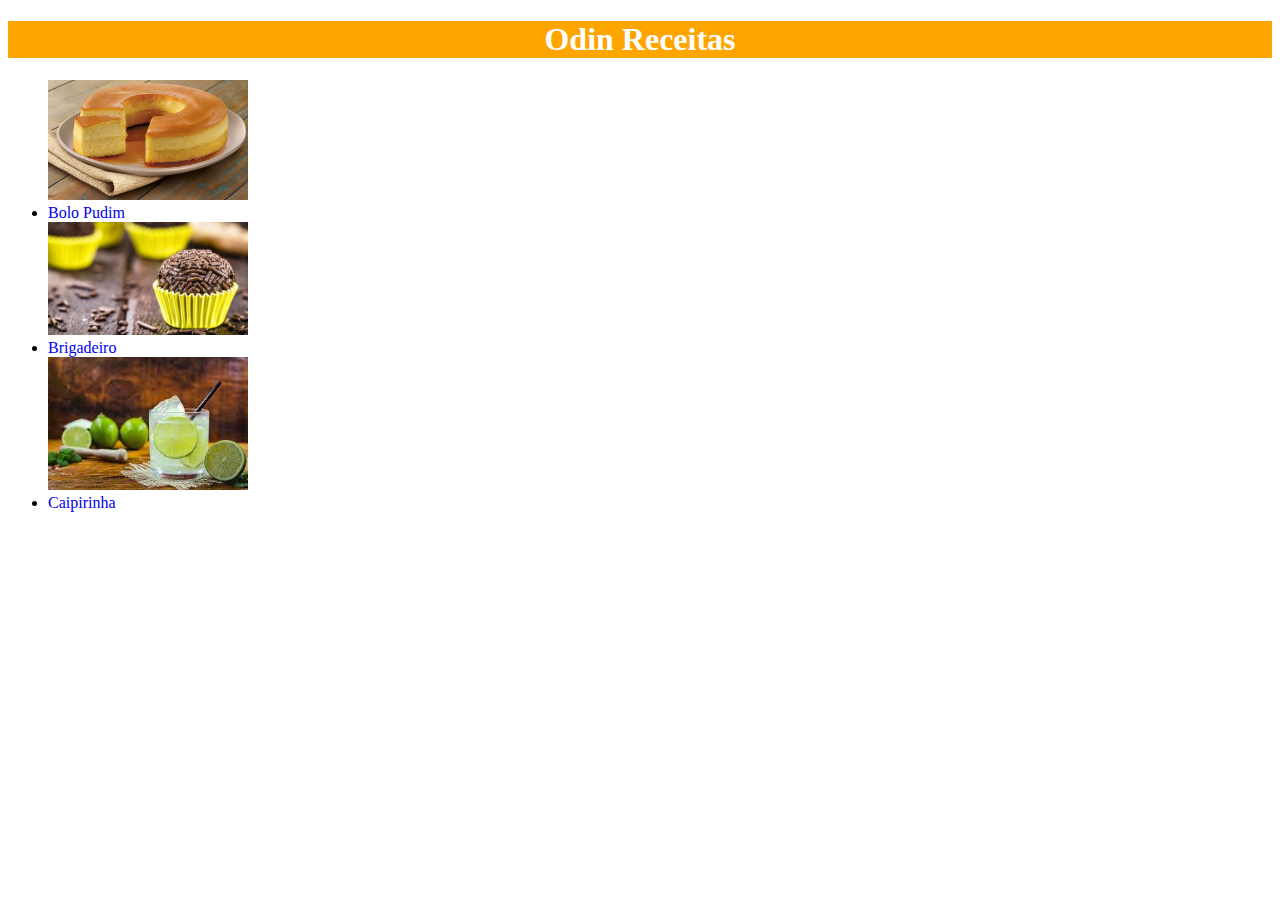
<file: index.html>
<!DOCTYPE html>
<html lang="pt-BR">

<head>
  <meta charset="UTF-8">

  <title>Odin Receitas</title>
  <link rel="stylesheet" href="./style.css">
</head>

<body>
  <h1 class="principal">Odin Receitas</h1>
  <ul>

    <img src="./imagens/bolo-pudim.jpg" alt="Bolo Pudim" class="image">

    <li><a href="./receitas/bolo-pudim.html">Bolo Pudim</a></li>

    <img src="./imagens/brigadeiro.jpg" alt="Brigadeiro" class="image">

    <li><a href="./receitas/brigadeiro.html">Brigadeiro</a></li>

    <img src="./imagens/caipirinha.jpg" alt="Caipirinha" class="image">

    <li><a href="./receitas/caipirinha.html">Caipirinha</a></li>

  </ul>

</body>

</html>
</file>
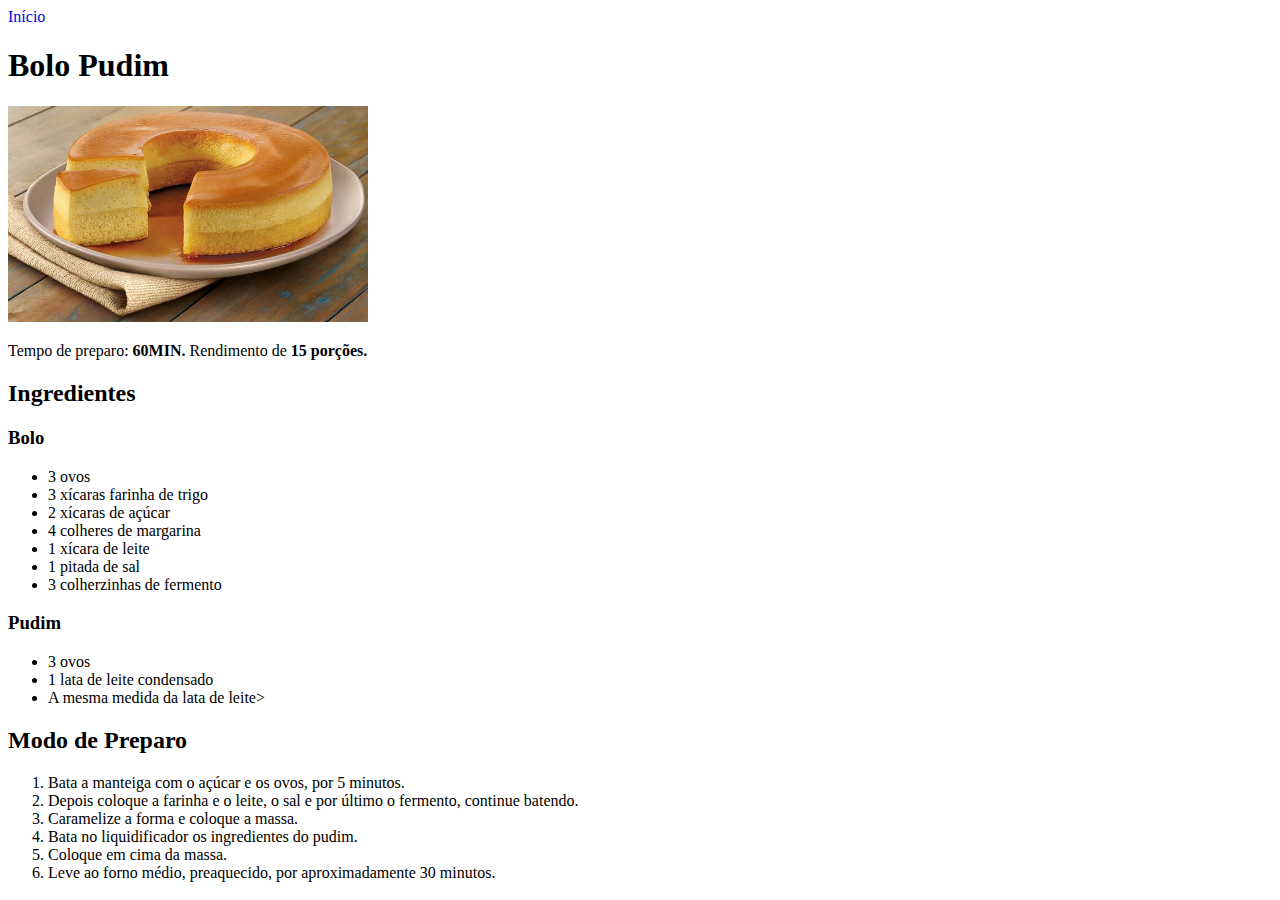
<file: receitas/bolo-pudim.html>
<!DOCTYPE html>
<html lang="pt-BR">

<head>
  <meta charset="UTF-8">

  <title>Bolo Pudim</title>
  <link rel="stylesheet" href="../style.css">
</head>

<body>
  <a href="../index.html">Início</a>
  <h1>Bolo Pudim</h1>
  <img src="../imagens/bolo-pudim.jpg" alt="Bolo Pudim" class="imagepage">
  <p>Tempo de preparo: <b>60MIN.</b> Rendimento de <b>15 porções.</b></p>
  <h2>Ingredientes</h2>
  <h3>Bolo</h3>
  <ul>
    <li>3 ovos</li>
    <li>3 xícaras farinha de trigo</li>
    <li>2 xícaras de açúcar</li>
    <li>4 colheres de margarina</li>
    <li>1 xícara de leite</li>
    <li>1 pitada de sal</li>
    <li>3 colherzinhas de fermento</li>
  </ul>
  <h3>Pudim</h3>
  <ul>
    <li>3 ovos</li>
    <li>1 lata de leite condensado</li>
    <li>A mesma medida da lata de leite>
  </ul>
  <h2>Modo de Preparo</h2>
  <ol>
    <li>Bata a manteiga com o açúcar e os ovos, por 5 minutos.</li>

    <li>Depois coloque a farinha e o leite, o sal e por último o fermento, continue batendo.</li>

    <li>Caramelize a forma e coloque a massa.</li>

    <li>Bata no liquidificador os ingredientes do pudim.</li>

    <li>Coloque em cima da massa.</li>

    <li>Leve ao forno médio, preaquecido, por aproximadamente 30 minutos.</li>
  </ol>
  </ul>

</body>

</html>
</file>
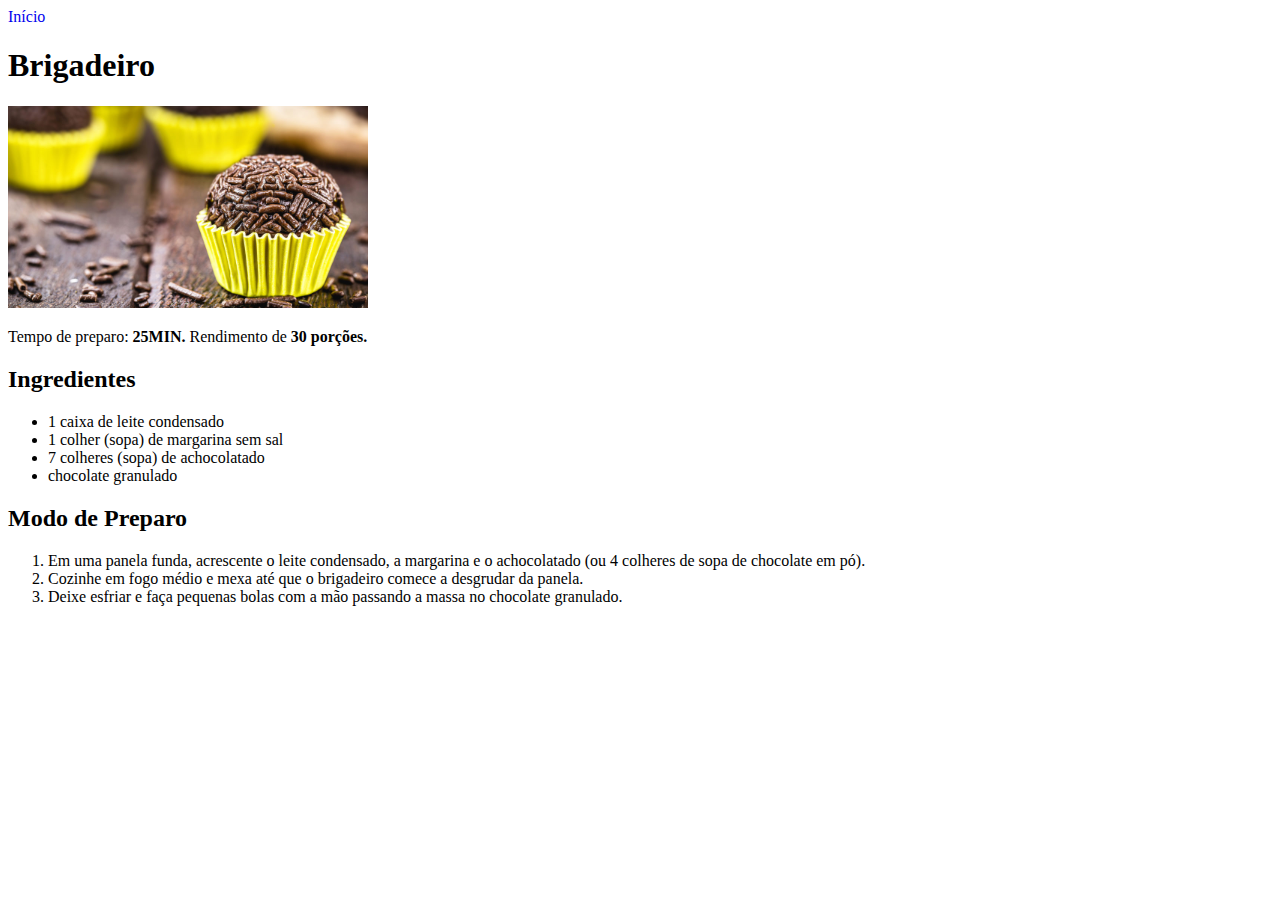
<file: receitas/brigadeiro.html>
<!DOCTYPE html>
<html lang="pt-BR">

<head>
  <meta charset="UTF-8">
  <title>Receita de Brigadeiro</title>
  <link rel="stylesheet" href="../style.css">
</head>

<body>
  <a href="../index.html">Início</a>
  <h1>Brigadeiro</h1>
  <img src="../imagens/brigadeiro.jpg" alt="Brigadeiro" class="imagepage">
  <p>Tempo de preparo: <b>25MIN.</b> Rendimento de <b>30 porções.</b></p>
  <h2>Ingredientes</h2>
  <ul>
    <li>1 caixa de leite condensado</li>
    <li>1 colher (sopa) de margarina sem sal</li>
    <li>7 colheres (sopa) de achocolatado</li>
    <li>chocolate granulado</li>
  </ul>

  <h2>Modo de Preparo</h2>
  <ol>
    <li>Em uma panela funda, acrescente o leite condensado, a margarina e o achocolatado (ou 4 colheres de sopa de chocolate em pó).</li>

    <li>Cozinhe em fogo médio e mexa até que o brigadeiro comece a desgrudar da panela.</li>

    <li>Deixe esfriar e faça pequenas bolas com a mão passando a massa no chocolate granulado.</li>

  </ol>



</body>

</html>
</file>
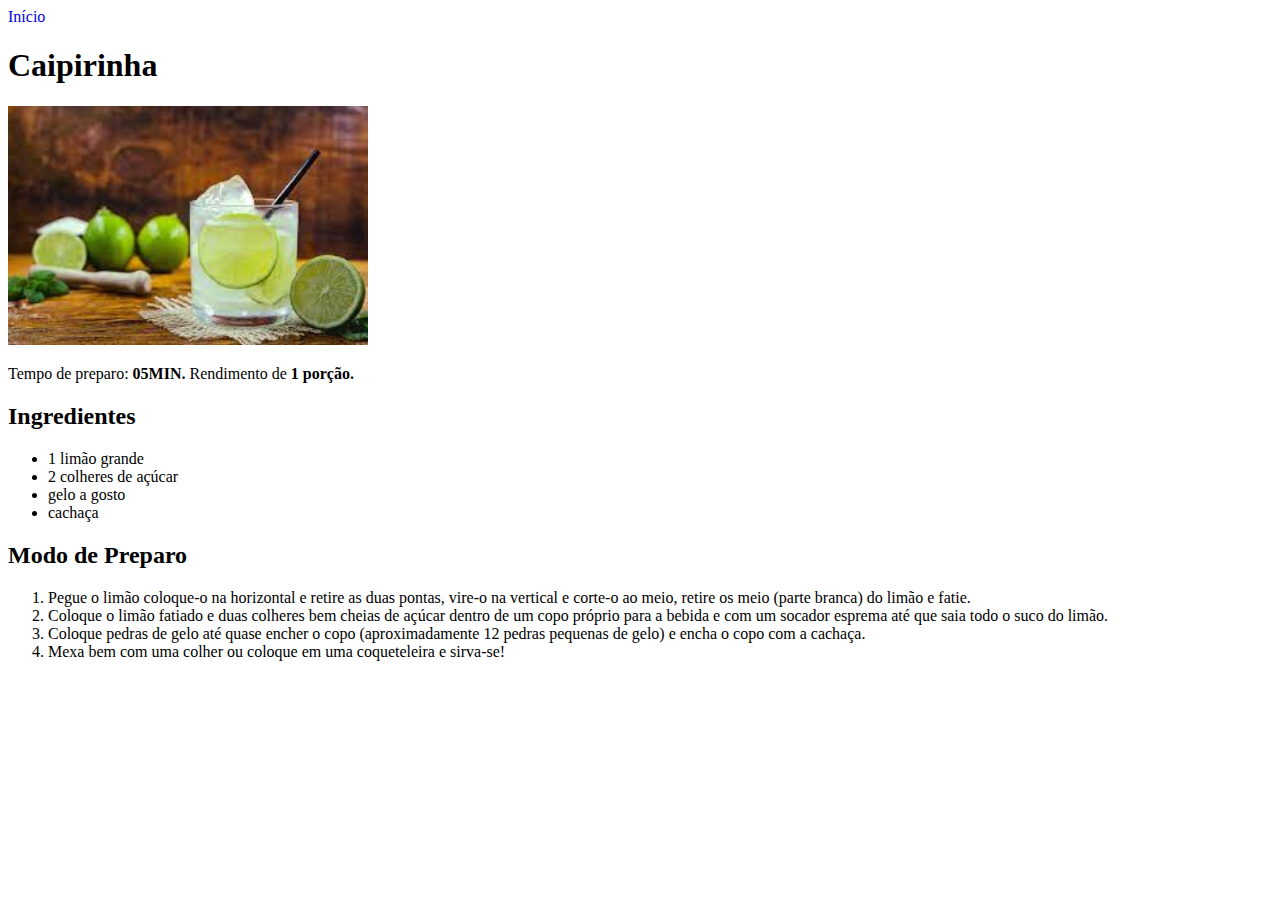
<file: receitas/caipirinha.html>
<!DOCTYPE html>
<html lang="pt-BR">

<head>
  <meta charset="UTF-8">
  <title>Receita de Caipirinha</title>
  <link rel="stylesheet" href="../style.css">
</head>

<body>
  <a href="../index.html">Início</a>
  <h1>Caipirinha</h1>
  <img src="../imagens/caipirinha.jpg" alt="Caipirinha" class="imagepage">
  <p>Tempo de preparo: <b>05MIN.</b> Rendimento de <b>1 porção.</b></p>
  <h2>Ingredientes</h2>
  <ul>
    <li>1 limão grande</li>
    <li>2 colheres de açúcar</li>
    <li>gelo a gosto</li>
    <li>cachaça</li>
  </ul>

  <h2>Modo de Preparo</h2>
  <ol>
    <li>Pegue o limão coloque-o na horizontal e retire as duas pontas, vire-o na vertical e corte-o ao meio, retire os meio (parte branca) do limão e fatie.</li>

    <li>Coloque o limão fatiado e duas colheres bem cheias de açúcar dentro de um copo próprio para a bebida e com um socador esprema até que saia todo o suco do limão.</li>

    <li>Coloque pedras de gelo até quase encher o copo (aproximadamente 12 pedras pequenas de gelo) e encha o copo com a cachaça.</li>

    <li>Mexa bem com uma colher ou coloque em uma coqueteleira e sirva-se!</li>
  </ol>

</body>

</html>
</file>
<file: style.css>
.principal {
  background-color: orange;
  color: white;
  text-align: center;
}
.image {
  width: 200px;
  height: auto;
}
a {
  text-decoration: none;
}
.imagepage {
  width: 360px;
  height: auto;
}
</file>
